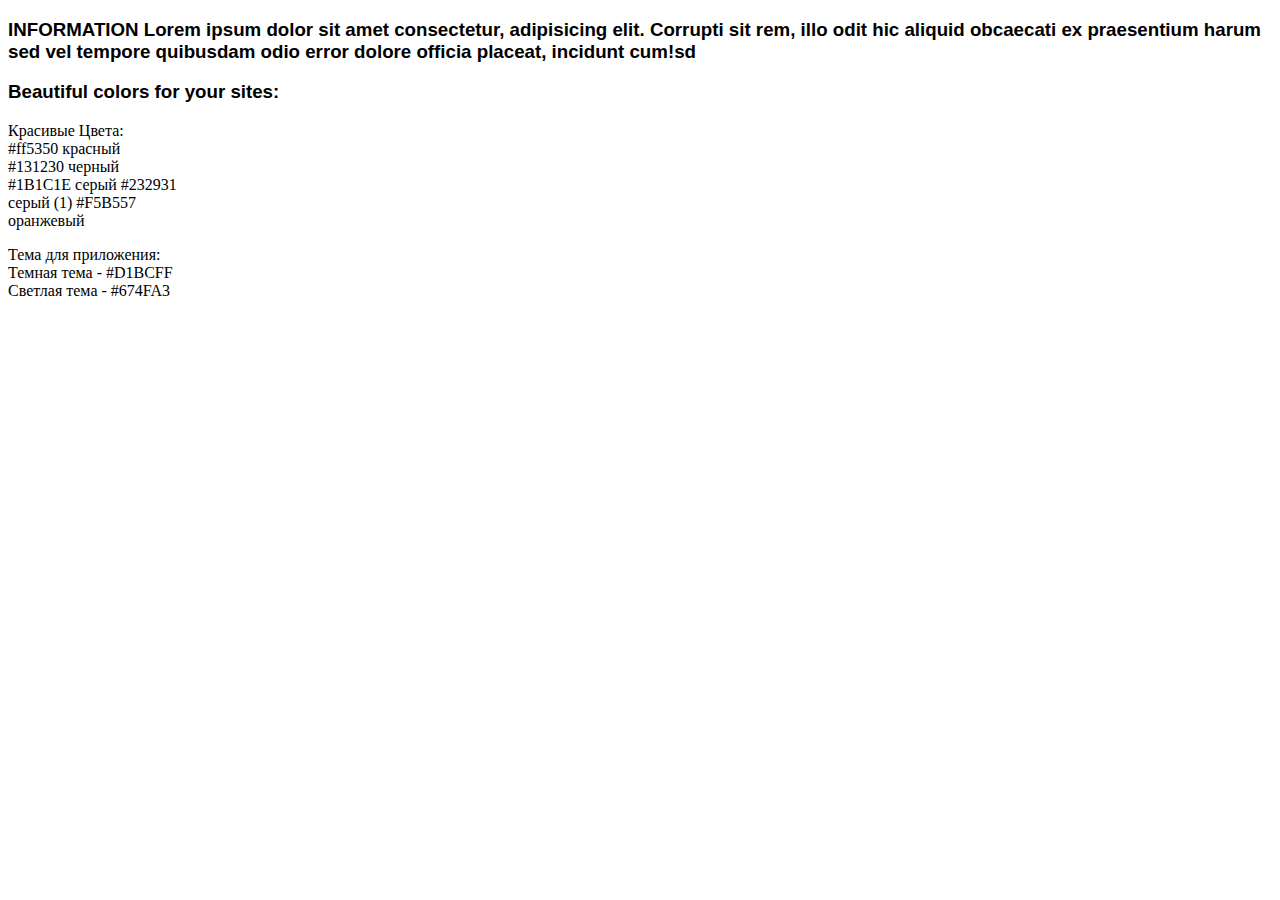
<file: index.html>
<!DOCTYPE html>
<html lang="en">
  <head>
    <meta charset="UTF-8" />
    <meta name="viewport" content="width=device-width, initial-scale=1.0" />
    <title>Lopsha Home</title>
  </head>
  <body>
    <h3 style="font-family: sans-serif"> INFORMATION
      Lorem ipsum dolor sit amet consectetur, adipisicing elit. Corrupti sit
      rem, illo odit hic aliquid obcaecati ex praesentium harum sed vel tempore
      quibusdam odio error dolore officia placeat, incidunt cum!sd
    </h3>
    <h3 style="font-family: sans-serif">Beautiful colors for your sites:</h3>
    <p style="width: 170px">
      Красивые Цвета: #ff5350 красный #131230 черный #1B1C1E серый #232931 серый
      (1) #F5B557 оранжевый
    </p>
    <p style="width: 200px">
      Тема для приложения: Темная тема - #D1BCFF Светлая тема - #674FA3
    </p>
  </body>
</html>
</file>
